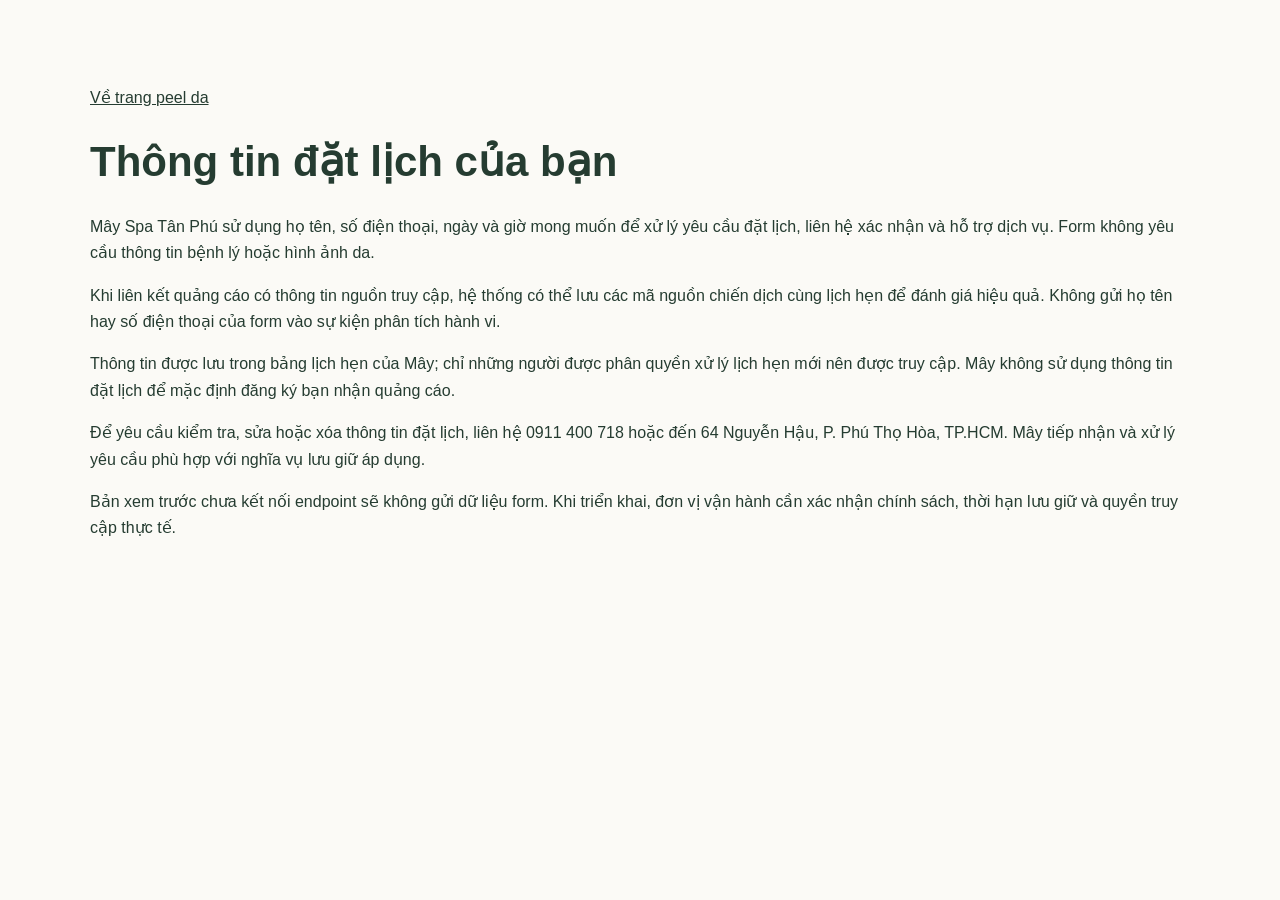
<file: privacy.html>
<!doctype html><html lang="vi"><meta charset="utf-8"><meta name="viewport" content="width=device-width,initial-scale=1"><meta name="robots" content="noindex,nofollow"><title>Bảo mật thông tin | Mây Spa</title><link rel="stylesheet" href="style.css"><main class="wrap section"><a href="index.html">Về trang peel da</a><h1 style="font-size:42px">Thông tin đặt lịch của bạn</h1><p>Mây Spa Tân Phú sử dụng họ tên, số điện thoại, ngày và giờ mong muốn để xử lý yêu cầu đặt lịch, liên hệ xác nhận và hỗ trợ dịch vụ. Form không yêu cầu thông tin bệnh lý hoặc hình ảnh da.</p><p>Khi liên kết quảng cáo có thông tin nguồn truy cập, hệ thống có thể lưu các mã nguồn chiến dịch cùng lịch hẹn để đánh giá hiệu quả. Không gửi họ tên hay số điện thoại của form vào sự kiện phân tích hành vi.</p><p>Thông tin được lưu trong bảng lịch hẹn của Mây; chỉ những người được phân quyền xử lý lịch hẹn mới nên được truy cập. Mây không sử dụng thông tin đặt lịch để mặc định đăng ký bạn nhận quảng cáo.</p><p>Để yêu cầu kiểm tra, sửa hoặc xóa thông tin đặt lịch, liên hệ 0911 400 718 hoặc đến 64 Nguyễn Hậu, P. Phú Thọ Hòa, TP.HCM. Mây tiếp nhận và xử lý yêu cầu phù hợp với nghĩa vụ lưu giữ áp dụng.</p><p>Bản xem trước chưa kết nối endpoint sẽ không gửi dữ liệu form. Khi triển khai, đơn vị vận hành cần xác nhận chính sách, thời hạn lưu giữ và quyền truy cập thực tế.</p></main></html>
</file>
<file: style.css>
:root {
  --cta-radius: 999px;
}
*{box-sizing:border-box}html{scroll-behavior:smooth;scroll-padding-top:100px}body{margin:0;background:#fbfaf6;color:#253c31;font-family:Arial,sans-serif;line-height:1.65}a{color:inherit}button,input,select{font:inherit}button,a,input,select,summary{-webkit-tap-highlight-color:transparent}:focus-visible{outline:3px solid #b56a30;outline-offset:4px}.wrap{max-width:1160px;margin:auto;padding-left:30px;padding-right:30px}header{display:flex;justify-content:space-between;align-items:center;padding:15px max(30px,calc((100vw - 1100px)/2));gap:24px;position:sticky;top:0;z-index:10;background:#fbfaf6f5;border-bottom:1px solid #dce2d8}.brand{font-family:Arial,Helvetica,sans-serif;text-decoration:none;font-size:44px;line-height:.9;font-weight:bold;letter-spacing:-1px}.brand span{display:block;font:9px Arial;letter-spacing:2px;margin-top:10px}nav{display:flex;gap:24px;font-size:14px}nav a{text-decoration:none}.header-call{font-size:15px;font-weight:bold;white-space:nowrap}.hero{display:grid;grid-template-columns:1.1fr 1fr;gap:70px;align-items:center;padding-top:65px;padding-bottom:65px}.eyebrow{font-size:11px;letter-spacing:2px;font-weight:bold;color:#58715a}h1,h2{font-family:Arial,Helvetica,sans-serif;font-weight:600;letter-spacing:0;line-height:1.25}h1{font-size:56px;margin:25px 0}h2{font-size:38px;margin:15px 0 30px}h3{font-size:19px;line-height:1.4}em{color:#668062;font-weight:inherit;font-style:normal}.intro{font-size:17px;max-width:480px;color:#536258}.actions{display:flex;gap:12px;flex-wrap:wrap;margin:28px 0 15px}.button{display:inline-flex;justify-content:center;align-items:center;background:#244b3b;color:#fff;border:1px solid #244b3b;padding:14px 20px;border-radius:var(--cta-radius);text-decoration:none;font-weight:bold;font-size:14px;cursor:pointer;min-height:48px;transition:background .2s}.button:hover{background:#35634b}.button.outline{background:transparent;color:#244b3b}.small{font-size:12px;color:#5d6d60}.hero-note{display:flex;gap:20px;border-top:1px solid #cfd8cb;padding-top:20px;margin-top:30px;font-size:13px}.hero-note>span{color:#73876f}.hero-note p{margin:0}.hero-art{margin:0;position:relative}.hero-art svg{display:block;width:100%;height:auto}.art-label{position:absolute;left:20px;top:25px;font-size:11px;letter-spacing:2px}.hero-art figcaption{font-size:10px;text-align:center;color:#63715f;margin-top:12px}.ribbon{display:flex;justify-content:center;gap:70px;background:#e8ecdf;padding:18px 25px;font-size:13px}.ribbon span:before{content:'✓';margin-right:10px}.section{padding-top:85px;padding-bottom:85px}.section-heading{display:grid;grid-template-columns:1.1fr 1fr;gap:60px;align-items:center}.section-heading p{color:#5d6d60}.needs{display:grid;grid-template-columns:repeat(3,1fr);gap:30px;margin-top:25px}.needs article{padding:25px 0;border-top:1px solid #b6c5ae}.needs article>span,.steps article>span{color:#7b8b70;font-family:Arial,Helvetica,sans-serif;font-size:25px}.needs p,.steps p{font-size:14px;color:#5d6d60}.notice{padding:22px 26px;background:#eef0e7;border-radius:4px;font-size:14px;margin-top:20px}.notice strong{display:block}.price-section{background:#e9e6dc;padding:75px 0}.price-grid{display:grid;grid-template-columns:1fr 1fr;gap:100px;align-items:center}.price-card{background:#fbfaf6;padding:36px;border:1px solid #c6ccbb;border-radius:6px}.price-card h3{font-family:Arial,Helvetica,sans-serif;font-size:30px;font-weight:normal}.amount{font-family:Arial,Helvetica,sans-serif;font-size:46px;line-height:1.2;margin:22px 0}.amount span{font:14px Arial;margin-left:6px}hr{border:0;border-top:1px solid #d9dfd1}.price-card ul{padding-left:20px;font-size:14px;line-height:2}.price-card .button{width:100%}.steps{display:grid;grid-template-columns:repeat(4,1fr);gap:28px;margin-top:40px}.steps article{border-top:1px solid #bdc8b6;padding-top:20px}.after{background:#244b3b;color:#fbfaf6;padding:75px 0}.after-grid{display:grid;grid-template-columns:1fr 1fr;gap:90px}.after .eyebrow,.booking .eyebrow{color:#c6d3b3}.after em{color:#c6d3b3}.after p{color:#d5dfcf;font-size:15px}.after-list article{border-bottom:1px solid #597363;padding:0 0 12px;margin-bottom:20px}.after-list h3{margin:0}.faq{max-width:900px}details{border-bottom:1px solid #cbd4c4;padding:20px 0}summary{cursor:pointer;font-size:17px;font-weight:bold;min-height:30px}details p{color:#5d6d60;margin-bottom:0}.booking{background:#e7ecdf;padding:75px 0}.booking .eyebrow{color:#58715a}.booking-grid{display:grid;grid-template-columns:1fr 1fr;gap:85px}.phone-big{font-family:Arial,Helvetica,sans-serif;font-size:31px;display:block;margin-top:30px}.text-link{font-weight:bold;font-size:14px}form{background:#fbfaf6;padding:32px;border:1px solid #c5cfba;border-radius:6px}.field{margin-bottom:18px}label{display:block;font-size:13px;font-weight:bold;margin-bottom:6px}input:not([type=checkbox]),select{width:100%;min-width:0;background:white;border:1px solid #aab8a3;border-radius:3px;padding:12px;color:#253c31;font-size:16px;min-height:48px}.form-row{display:grid;grid-template-columns:1fr 1fr;gap:12px}.consent{display:flex;gap:9px;align-items:flex-start;font-size:12px;font-weight:normal;margin:12px 0 20px}.consent input{margin-top:6px;width:18px;height:18px;flex-shrink:0}form .button{width:100%}.button:disabled{opacity:.55;cursor:wait}.form-note{background:#eee9d7;padding:12px;font-size:12px;margin:0 0 20px}#form-status{font-size:14px;white-space:pre-line}.trap{position:absolute;left:-9999px}footer{display:flex;gap:35px;justify-content:space-between;align-items:center;padding-top:40px;padding-bottom:40px;font-size:13px}.mobile-bar{display:none}.skip{position:fixed;left:10px;top:-100px;background:white;padding:12px;z-index:100}.skip:focus{top:10px}dialog{max-width:450px;border:1px solid #b6c5ae;border-radius:8px;padding:30px}dialog::backdrop{background:#152a2080}dialog h2{font-size:32px}@media(max-width:850px){nav{display:none}.hero{gap:30px}h1{font-size:46px}.price-grid,.after-grid,.booking-grid{gap:35px}.steps{grid-template-columns:1fr 1fr}.ribbon{gap:25px}footer{flex-wrap:wrap}.section-heading{gap:30px}}@media(max-width:600px){.wrap{padding-left:22px;padding-right:22px}header{padding:14px 22px}.brand{font-size:36px}.header-call{font-size:13px}.hero{grid-template-columns:1fr;padding-top:35px;padding-bottom:35px;gap:25px}h1{font-size:40px;margin-top:18px}h2{font-size:32px}.intro{font-size:16px}.hero-art{max-width:330px;margin:auto}.hero-art svg{max-height:330px}.art-label{font-size:9px}.hero-note{margin-top:22px}.ribbon{gap:10px;flex-direction:column;padding-left:22px}.section{padding-top:55px;padding-bottom:55px}.section-heading,.price-grid,.after-grid,.booking-grid{grid-template-columns:1fr;gap:20px}.section-heading h2{margin-bottom:5px}.needs{grid-template-columns:1fr;gap:0}.needs article{padding:18px 0}.needs h3{margin:8px 0}.needs p{margin:0}.price-section,.after,.booking{padding:50px 0}.price-card{padding:25px}.steps{gap:20px}.steps h3{font-size:17px}form{padding:22px}.form-row{grid-template-columns:1fr}footer{padding-bottom:110px;align-items:flex-start}.mobile-bar{display:flex;gap:10px;position:fixed;bottom:0;left:0;right:0;padding:10px 16px calc(10px + env(safe-area-inset-bottom));background:#fbfaf6;border-top:1px solid #bdc8b6;z-index:20}.mobile-bar a{flex:1;text-align:center;text-decoration:none;font-size:13px;font-weight:bold;border:1px solid #244b3b;border-radius:var(--cta-radius);padding:12px 5px}.mobile-bar a:first-child{background:#244b3b;color:white}.eyebrow{letter-spacing:1.3px}.amount{font-size:40px}}@media(prefers-reduced-motion:reduce){html{scroll-behavior:auto}*{transition:none!important}}


/* Responsive photography */
img{max-width:100%;height:auto}.photo{margin:0}.photo img,.hero-art img{display:block;width:100%;height:auto;border-radius:8px}.hero-art img{aspect-ratio:4/5;object-fit:cover}.photo figcaption{font-size:12px;margin-top:10px}.product-section{display:grid;grid-template-columns:1fr 1fr;gap:60px;align-items:center;padding-top:0}.process-photo{max-width:780px;margin:30px auto}.after-list .photo{margin-bottom:28px}.results-note{max-width:780px;color:#5d6d60}.results-grid{display:grid;grid-template-columns:repeat(3,minmax(0,1fr));gap:24px;margin-top:30px}.result-card{margin:0;min-width:0}.result-card img{display:block;width:100%;height:auto;border-radius:6px;background:#eef0e7}.result-card a{display:block}.result-card figcaption{padding:4px 0}.result-card h3{margin-bottom:4px}.result-card span{font-size:13px;color:#5d6d60}.room-photo{margin-top:28px}.room-photo img{width:100%;height:auto}.booking-grid>div,.after-grid>div,.hero>div{min-width:0}@media(max-width:600px){.product-section{grid-template-columns:1fr;gap:25px}.hero-art{max-width:none;width:100%}.results-grid{grid-template-columns:1fr;gap:28px}.result-card{max-width:440px;width:100%;margin:auto}.process-photo{margin-top:25px}.results-note{font-size:14px}}

/* Condition photos and uploaded brand identity */
.brand-logo{display:block;width:90px;height:80px;object-fit:contain}.brand{display:block;flex-shrink:0}.condition-photo{margin:16px 0}.condition-photo img{display:block;width:100%;height:auto;aspect-ratio:4/3;object-fit:cover;border-radius:6px}.condition-photo figcaption{font-size:11px;color:#69766a;margin-top:5px;font-weight:normal}@media(max-width:600px){.brand-logo{width:76px;height:66px}.condition-photo{margin-top:12px}.needs article{padding-bottom:26px}}

/* Header brand lockup and phone button */
header .brand{display:flex;align-items:center;gap:12px;letter-spacing:0;line-height:1.2}header .brand-logo{width:64px;height:64px;border-radius:18px;object-fit:cover}header .brand-name{display:flex;flex-direction:column;gap:5px;margin:0;letter-spacing:0;font-family:Arial,Helvetica,sans-serif}header .brand-name strong{font-size:21px;color:#253c31}header .brand-name>span{font-size:14px;font-weight:400;letter-spacing:0;margin:0;color:#627367}.header-call{display:inline-flex;align-items:center;justify-content:center;min-height:46px;padding:11px 17px;background:#244b3b;color:#fff;border-radius:var(--cta-radius);text-decoration:none;line-height:1.3}.header-call:hover{background:#35634b}@media(max-width:600px){header{gap:10px;padding:10px 16px}header .brand{gap:9px}header .brand-logo{width:52px;height:52px;border-radius:15px}header .brand-name strong{font-size:18px}header .brand-name>span{font-size:13px}.header-call{font-size:13px;padding:10px 12px;min-height:44px}}@media(max-width:360px){header{padding-left:12px;padding-right:12px}header .brand{gap:7px}header .brand-logo{width:45px;height:45px;border-radius:13px}header .brand-name strong{font-size:16px}.header-call{font-size:12px;padding:10px}}

/* Location block copied from the acne landing page; scoped to preserve the peel layout. */
.spa-location{padding:88px 0;background:linear-gradient(135deg,#f7fbf3 0%,#fbf8f0 100%);color:#15281f;font-family:system-ui,-apple-system,BlinkMacSystemFont,'Segoe UI',Roboto,Arial,sans-serif;font-size:16px;line-height:1.7}
.spa-location .location-container{width:min(1180px,calc(100% - 40px));margin:auto}
.spa-location .location-grid{display:grid;grid-template-columns:.96fr 1.04fr;gap:50px;align-items:center}
.spa-location .eyebrow{display:inline-block;font-size:13px;font-weight:800;letter-spacing:.09em;color:#0d7a43;margin-bottom:14px}
.spa-location h2{font-family:inherit;font-size:40px;font-weight:700;line-height:1.18;letter-spacing:-.025em;margin:0 0 18px}
.spa-location a{text-decoration:none}
.spa-location .lead-sm{font-size:18px;color:#607067}
.spa-location .maps-note{color:#607067;font-size:15px;margin:12px 0 20px}
.spa-location .location-actions{display:flex;gap:12px;flex-wrap:wrap}
.spa-location .btn{min-height:50px;border-radius:var(--cta-radius);padding:13px 22px;display:inline-flex;align-items:center;justify-content:center;font-weight:800;font-size:16px;border:1px solid transparent;transition:transform .2s ease,box-shadow .2s ease,filter .2s ease;cursor:pointer;text-align:center}
.spa-location .btn:hover{transform:translateY(-2px)}
.spa-location .btn-primary{background:#0d7a43;color:#fff;box-shadow:0 10px 26px rgba(13,122,67,.18)}
.spa-location .btn-outline{background:#fff;border-color:#cfe0d5;color:#153428}
.spa-location figure{margin:0;min-width:0}
.spa-location figure img{display:block;height:460px;width:100%;object-fit:cover;border-radius:28px}
@media(max-width:980px){.spa-location .location-grid{grid-template-columns:1fr}}
@media(max-width:680px){.spa-location{padding:58px 0}.spa-location .location-container{width:min(1180px,calc(100% - 28px))}.spa-location h2{font-size:clamp(31px,8vw,38px)}.spa-location figure img{height:300px}.spa-location .location-actions{display:grid;grid-template-columns:auto 1fr}.spa-location .location-actions .btn{width:auto;font-size:14px;padding:11px 14px}.spa-location .maps-note{font-size:14px}}
@media(max-width:420px){.spa-location .location-actions{grid-template-columns:1fr}}
@keyframes locationHeartBeat{
  0%,18%,42%,100%{
    transform:scale(1);
    box-shadow:0 10px 25px rgba(13,122,67,.20),0 0 0 0 rgba(13,122,67,0);
    filter:brightness(1);
  }
  7%{
    transform:scale(1.085);
    box-shadow:0 13px 34px rgba(13,122,67,.42),0 0 0 10px rgba(13,122,67,.14);
    filter:brightness(1.06);
  }
  12%{
    transform:scale(.985);
    box-shadow:0 9px 23px rgba(13,122,67,.23),0 0 0 3px rgba(13,122,67,.07);
  }
  26%{
    transform:scale(1.055);
    box-shadow:0 12px 31px rgba(13,122,67,.36),0 0 0 7px rgba(13,122,67,.10);
    filter:brightness(1.04);
  }
  33%{
    transform:scale(1);
    box-shadow:0 10px 25px rgba(13,122,67,.22),0 0 0 0 rgba(13,122,67,0);
  }
}

.spa-location .pulse-green{position:relative;isolation:isolate;transform-origin:center;animation:locationHeartBeat 1.85s cubic-bezier(.22,.61,.36,1) infinite}@media(max-width:680px){.spa-location .pulse-green{animation-duration:2.35s}}@media(prefers-reduced-motion:reduce){.spa-location .pulse-green{animation:none}.spa-location .btn{transition:none}}
/* Hero: skin concerns, suitable approach, reassurance, then actions. */
.hero-copy{max-width:520px}
.hero-pain{font-size:19px;line-height:1.5;font-weight:700;margin:0 0 12px;color:#253c31}
.hero-copy .intro{max-width:none;margin:0 0 12px}
.hero-reassurance{font-size:14px;line-height:1.65;color:#536258;margin:0}
.hero-trust{list-style:none;display:flex;flex-wrap:wrap;gap:8px 18px;margin:22px 0 0;padding:0;font-size:13px;font-weight:600;color:#244b3b}
.hero-trust li{display:flex;gap:7px;align-items:baseline}
.hero-trust li::before{content:"✓";font-weight:700}
.hero .actions{margin:16px 0 0}
@media(max-width:600px){.hero-pain{font-size:18px}.hero-copy .intro{font-size:16px}.hero-reassurance{font-size:14px}.hero-trust{display:grid;gap:6px;margin-top:18px}.hero .actions{display:grid;grid-template-columns:1fr;gap:10px}.hero .actions .button{width:100%;min-height:50px}}

/* Mobile reading sizes: primary copy 18px, supporting copy and controls 16px. */
@media(max-width:680px){
  body{font-size:18px;line-height:1.7}
  .intro,.hero-copy .intro,.needs p,.steps p,.after p,.results-note,
  .section-heading p,.product-section>div>p:not(.eyebrow),
  .price-grid>div>p:not(.eyebrow):not(.small),.price-card>p:not(.amount),
  .booking-grid>div>p:not(.eyebrow),details p,.notice,.price-card ul{font-size:18px;line-height:1.7}
  .hero-pain{font-size:20px;line-height:1.5}
  .hero-reassurance,.hero-trust,.small,.ribbon,.form-note,.consent,
  label,#form-status,.text-link,.result-card span{font-size:16px;line-height:1.6}
  .hero-reassurance,.small,.needs p,.steps p,.section-heading p,.results-note,details p{color:#46594d}
  .after p{color:#e3ebdf}
  .eyebrow,.spa-location .eyebrow{font-size:14px;line-height:1.5;letter-spacing:1px}
  .photo figcaption,.condition-photo figcaption{font-size:14px;line-height:1.6}
  h3,.steps h3{font-size:21px;line-height:1.4}
  summary{font-size:18px;line-height:1.5}
  .button,.spa-location .location-actions .btn{font-size:16px;line-height:1.5;min-height:52px}
  input:not([type=checkbox]),select{font-size:18px;line-height:1.5;min-height:54px}
  .field{margin-bottom:22px}
  label{margin-bottom:8px}
  .consent{gap:10px}
  .consent input{width:20px;height:20px;margin-top:4px}
  .steps{grid-template-columns:1fr;gap:24px}
  .steps p{margin-top:8px}
  .section-heading,.price-grid,.after-grid,.booking-grid,.product-section,.hero{grid-template-columns:1fr}
  .needs,.results-grid{grid-template-columns:1fr}
  .hero .actions{display:grid;grid-template-columns:1fr;gap:12px}
  .hero-trust{display:grid;gap:8px}
  .spa-location{font-size:18px}
  .spa-location .lead-sm{font-size:18px}
  .spa-location .maps-note{font-size:16px;line-height:1.6;color:#46594d}
  .spa-location .location-actions{grid-template-columns:1fr}
  footer{font-size:16px;line-height:1.7;flex-wrap:wrap;overflow-wrap:anywhere}
  .mobile-bar a{font-size:15px;line-height:1.4;display:flex;align-items:center;justify-content:center;min-height:52px}
  .header-call{font-size:14px}
}

/* Booking card: one field per row, as on the acne consultation page. */
.booking {
  background: #fafaf5;
}
.booking-grid {
  grid-template-columns: minmax(0, .85fr) minmax(0, 1.15fr);
  align-items: start;
}
#booking-form {
  min-width: 0;
  padding: clamp(22px, 3vw, 32px);
  background: white;
  border: 1px solid #d5e3d8;
  border-radius: 28px;
  box-shadow: 0 14px 34px rgba(31, 83, 56, .09);
}
#booking-form .field {
  margin-bottom: 22px;
}
#booking-form .field label {
  margin-bottom: 8px;
  color: #15281f;
  font-size: 17px;
  font-weight: 700;
}
#booking-form .field input,
#booking-form .field select {
  display: block;
  width: 100%;
  max-width: 100%;
  min-height: 54px;
  padding: 12px 16px;
  background-color: #fbfdf9;
  border: 1px solid #ccd9d0;
  border-radius: 16px;
  font-size: 18px;
  line-height: 1.5;
}
#booking-form .field :is(input, select):focus {
  outline: 2px solid #0d7a43;
  outline-offset: 2px;
}
#booking-form #submit {
  min-height: 54px;
  background: #0d7a43;
  border-color: #0d7a43;
  border-radius:var(--cta-radius);
  box-shadow: 0 10px 26px rgba(13, 122, 67, .18);
  font-size: 17px;
}
#booking-form #submit:hover { background: #086538; }
#form-status:empty { display: none; }
.booking-hotline {
  margin: 16px 0 4px;
  text-align: center;
  font-size: 16px;
  color: #526258;
}
.booking-hotline a {
  color: #0b713e;
  font-weight: 700;
}
@media (max-width: 850px) {
  .booking-grid { grid-template-columns: minmax(0, 1fr); }
}
@media (max-width: 600px) {
  .booking-grid.wrap { padding-inline: 14px; }
  #booking-form { padding: 24px 18px; }
}

footer .brand-logo {
  height: auto;
  border-radius: 28%;
}

.booking-promises h2 { margin-bottom: 18px; }
.promise-list {
  list-style: none;
  display: grid;
  gap: 9px;
  padding: 0;
  margin: 0 0 20px;
}
.promise-list li {
  position: relative;
  background: #f5faf6;
  border: 1px solid #d5e4d8;
  border-radius: 12px;
  padding: 11px 14px 11px 43px;
  color: #294337;
  line-height: 1.55;
}
.promise-list li::before {
  content: "✓";
  position: absolute;
  left: 13px;
  top: 13px;
  width: 20px;
  height: 20px;
  border-radius: 50%;
  background: #dff2e5;
  color: #08693d;
  text-align: center;
  line-height: 20px;
  font-weight: bold;
}
.booking-contact {
  padding: 17px 20px;
  background: #f3efe5;
  border-radius: 14px;
}
.booking-contact p { margin: 4px 0 0; }
.booking-contact a, .jump-to-form { color: #0b713e; font-weight: 700; }
.booking-promises .booking-terms { font-size: 16px; color: #526258; }
.jump-to-form { display: none; }
@media (max-width: 850px) {
  .jump-to-form { display: inline-block; padding: 5px 0 14px; }
}
</file>
